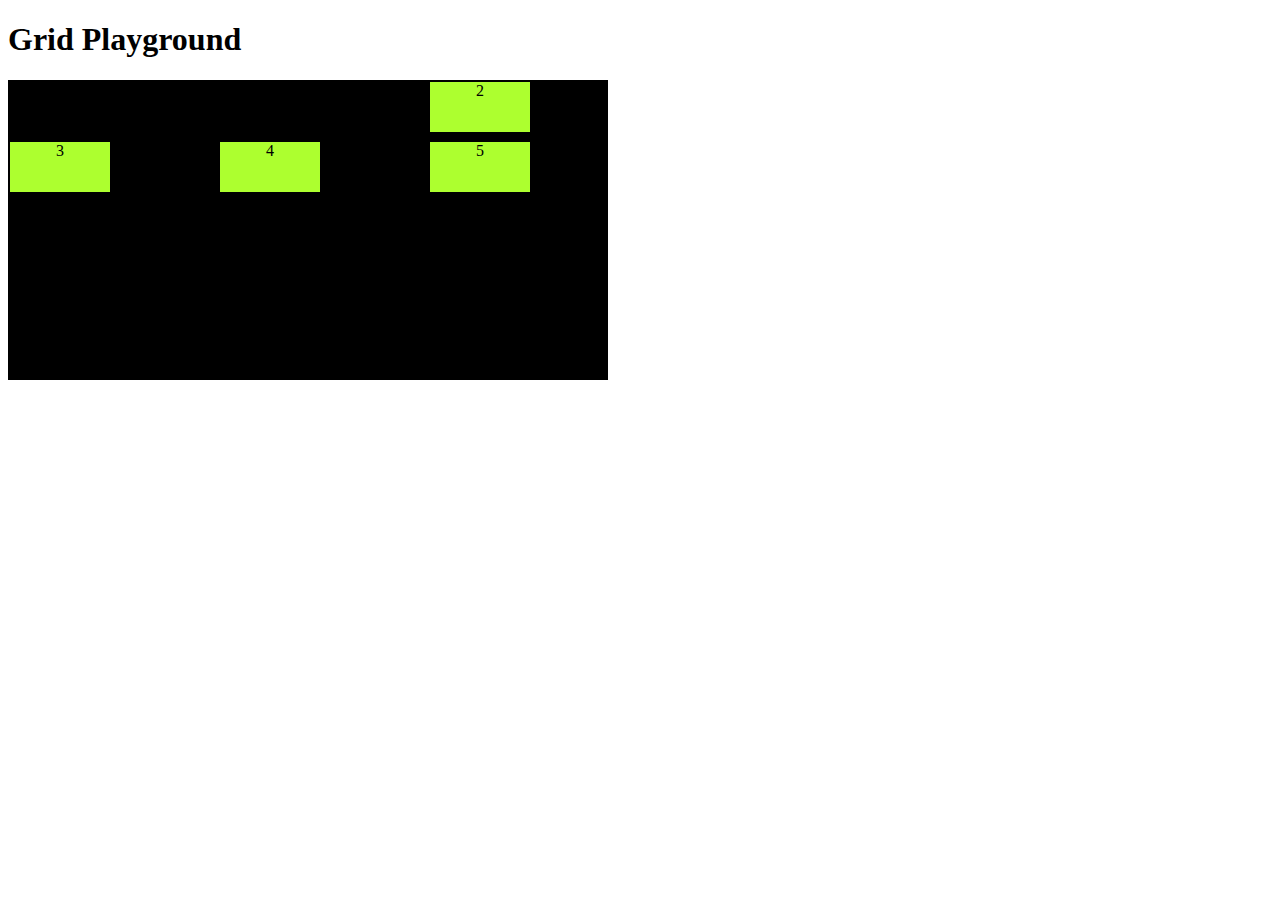
<file: index.html>
<!DOCTYPE html>
<html lang="en">
<head>
    <meta charset="UTF-8">
    <meta name="viewport" content="width=device-width, initial-scale=1.0">
    <title>CSS6</title>
    <link rel="stylesheet" href="style.css">
</head>
<body>
    <h1>Grid Playground</h1>
    <div class="container">
        <div class="one"> 1</div>
        <div class="item"> 2</div>
        <div class="item"> 3</div>
        <div class="item"> 4</div>
        <div class="item"> 5</div>
    </div>
</body>
</html>
</file>
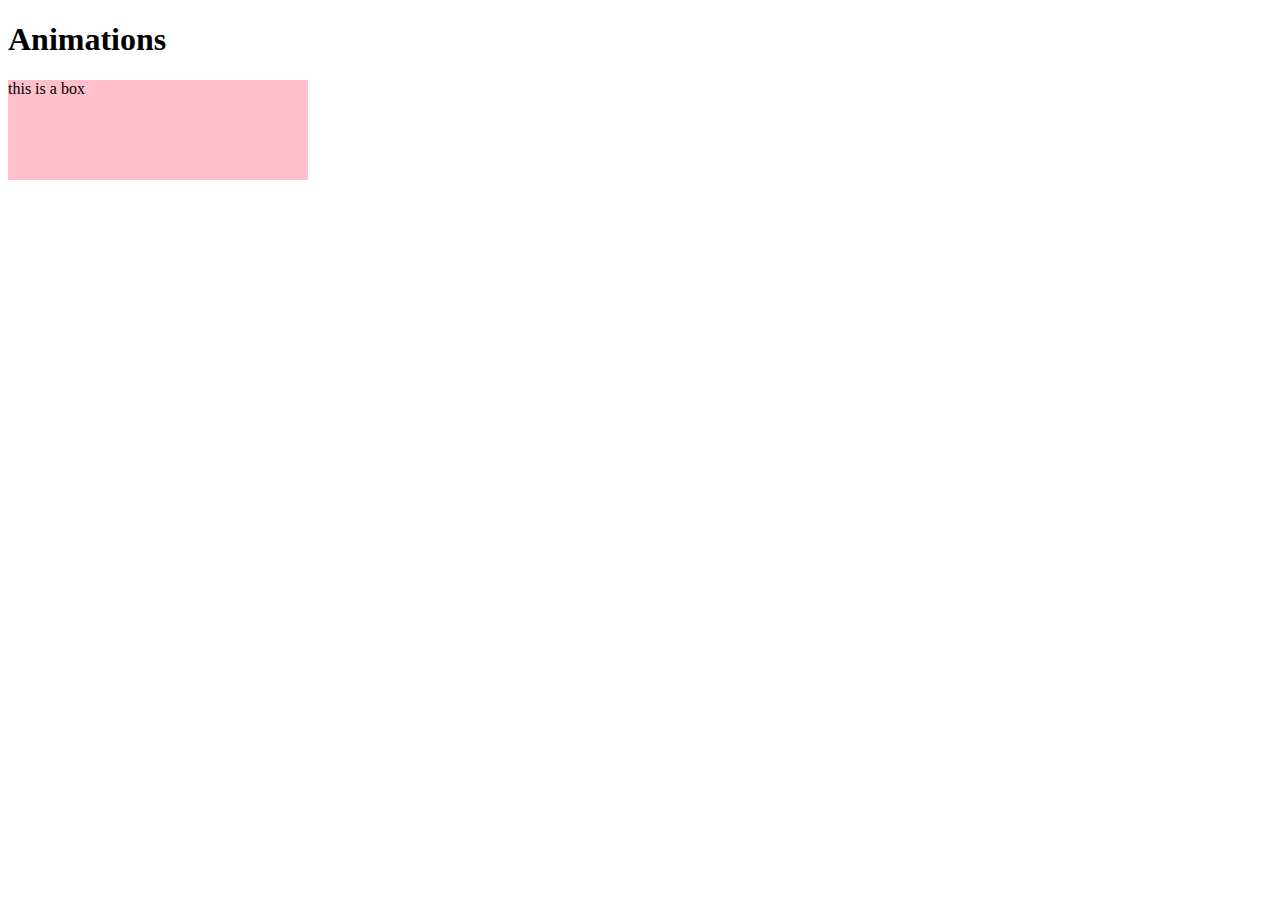
<file: Index2.html>
<!DOCTYPE html>
<html lang="en">
<head>
    <meta charset="UTF-8">
    <meta name="viewport" content="width=device-width, initial-scale=1.0">
    <title>CSS6</title>
    <link rel="stylesheet" href="style2.css">
</head>
<body>
    <h1>Animations</h1>
    <div class="box">this is a box</div>
</body>
</html>
</file>
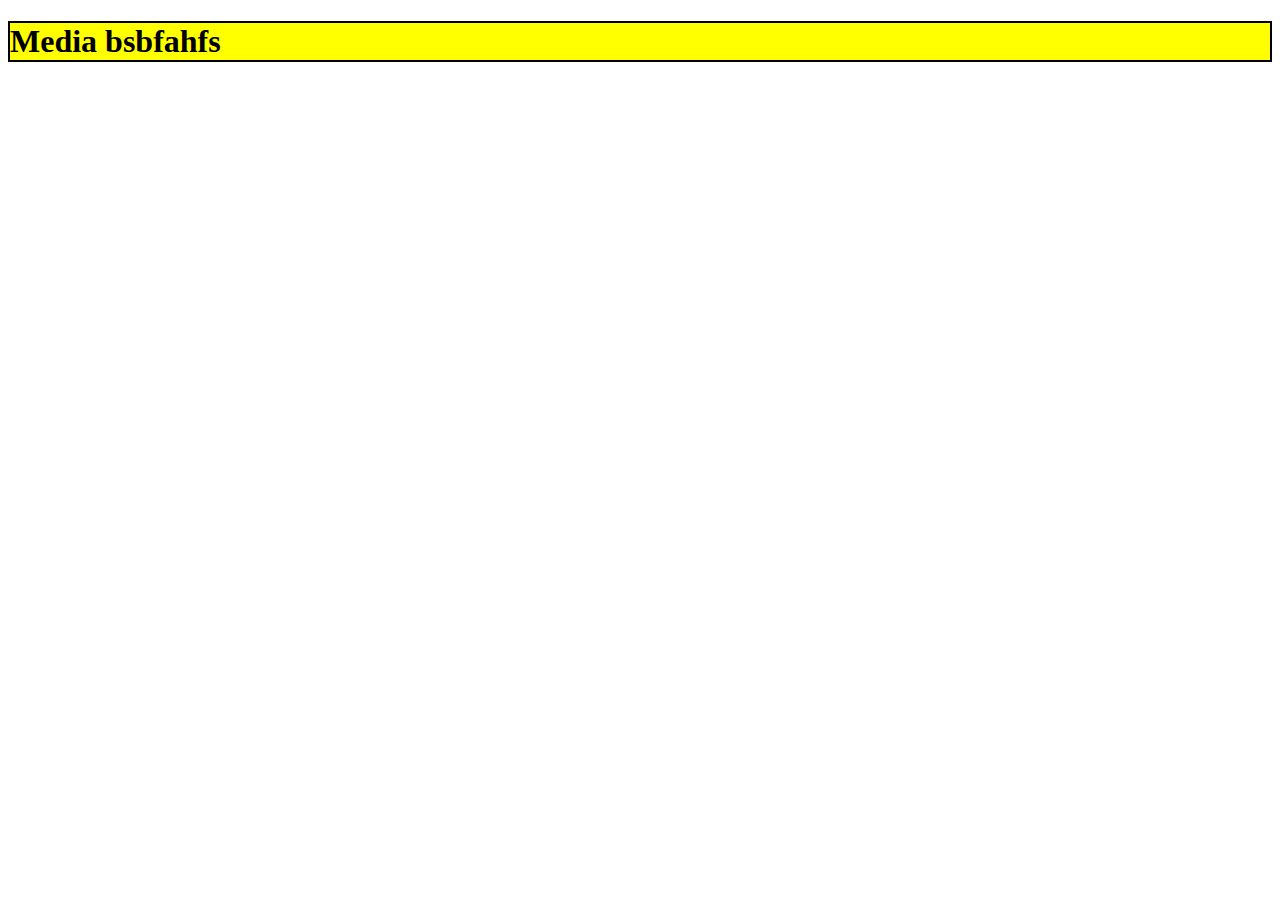
<file: index3.html>
<!DOCTYPE html>
<html lang="en">
<head>
    <meta charset="UTF-8">
    <meta name="viewport" content="width=device-width, initial-scale=1.0">
    <title>CSS</title>
    <link rel="stylesheet" href="style3.css">
</head>
<body>
    <h1>Media bsbfahfs</h1>
</body>
</html>
</file>
<file: style.css>
.container
{
    width: 600px;
    height: 300px;
    background-color: black;
    display: grid;
    grid-template-rows: 50px 50px 50px 50px 50px;
    grid-template-columns: 200px 200px 200px;
    /* row-gap: 10px;
    column-gap: 30px; */
    grid-gap: 10px;
}
.item
{
    width: 100px;
    height: 50px;
    background-color: greenyellow;
    border: 2px solid black;
    text-align: center;
}
.one
{
     grid-column-start: 1;
     grid-column-end: 3;
}
</file>
<file: style3.css>
h1
{
    background-color: yellow;
    border: 2px solid black;
}
@media (width:400px) {
    h1
    {
        background-color: red;
        color: white;
    }
    
}
</file>
<file: style2.css>
.box
{
    height: 100px;
    width: 300px;
    background-color: pink;
    animation-name: fontAnimation;
    animation-name: colorAnimate;
    animation-name: colAnimate;
    animation-duration: 2s;
    animation-timing-function:ease-in ;
    animation-delay: 0;
    animation-iteration-count: infinite;
    animation-direction: normal;
}
@keyframes colAnimate {
    0%{
        background-color: green;
    }
    50%
    {
        background-color: yellow;
    }
   100%
    {
        background-color: blue;
    }
}
@keyframes fontAnimation {
    from
    {
        font-size: 20px;
    }
    to
    {
        font-size: 40px;
    }
    
}
@keyframes colorAnimate
{
    from{
        background-color: green;
    }
    to
    {
        background-color: blue;

    }
}
</file>
